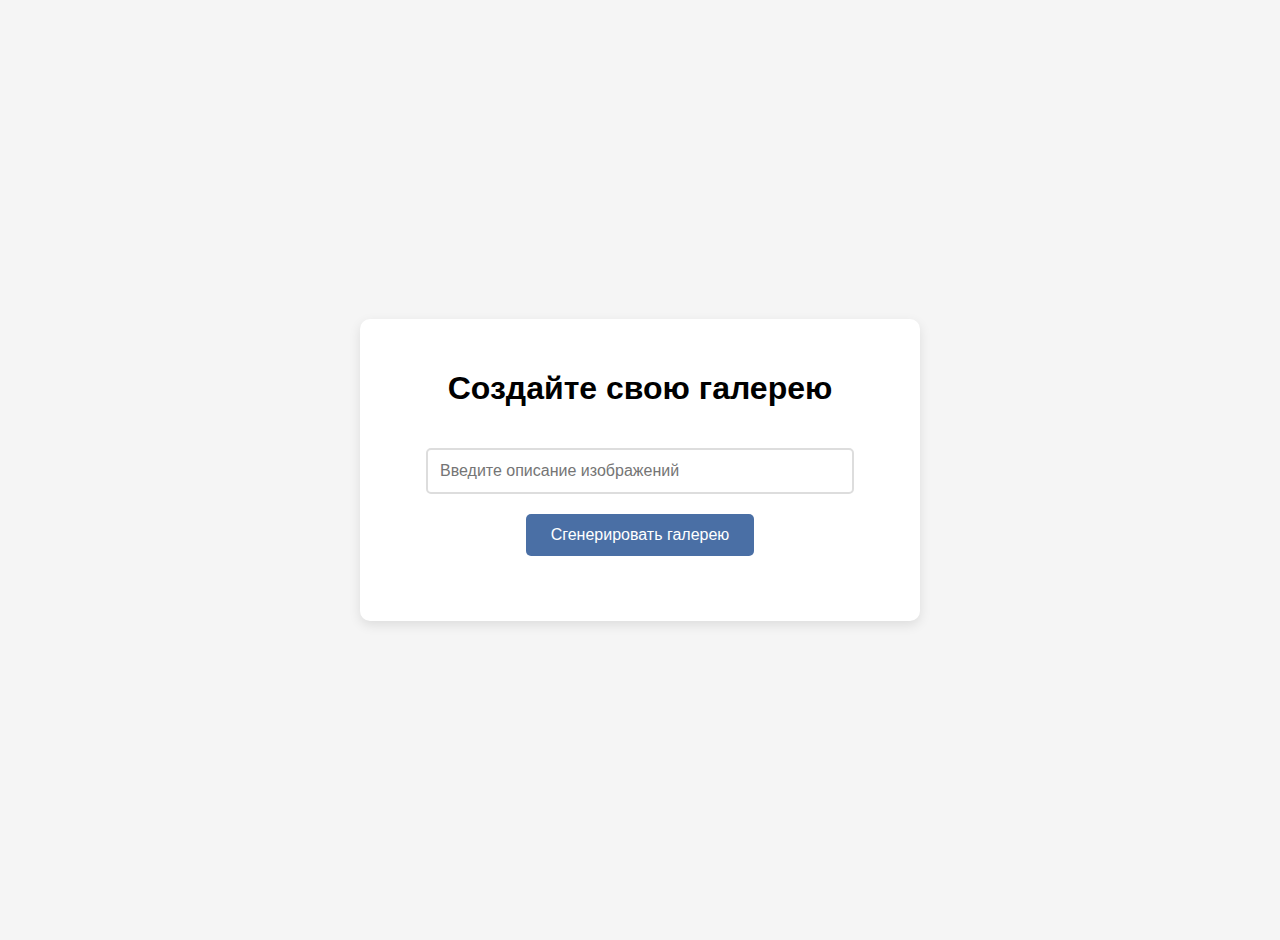
<file: index.html>
<!DOCTYPE html>
<html lang="ru">
<head>
    <meta charset="UTF-8">
    <meta name="viewport" content="width=device-width, initial-scale=1.0">
    <title>Генератор галереи</title>
    <link rel="stylesheet" href="styles.css">
</head>
<body>
    <div class="configurator">
        <h1>Создайте свою галерею</h1>
        <input type="text" id="prompt-input" placeholder="Введите описание изображений">
        <button id="generate-btn">Сгенерировать галерею</button>
        <div id="status"></div>
    </div>

    <script src="script.js"></script>
</body>
</html>
</file>
<file: styles.css>
body {
    font-family: 'Arial', sans-serif;
    background: #f5f5f5;
    margin: 0;
    padding: 20px;
    display: flex;
    justify-content: center;
    align-items: center;
    min-height: 100vh;
}

.configurator {
    background: white;
    padding: 30px;
    border-radius: 10px;
    box-shadow: 0 4px 12px rgba(0,0,0,0.1);
    width: 100%;
    max-width: 500px;
    text-align: center;
}

#prompt-input {
    width: 80%;
    padding: 12px;
    margin: 20px 0;
    border: 2px solid #ddd;
    border-radius: 5px;
    font-size: 16px;
}

button {
    background: #4a6fa5;
    color: white;
    border: none;
    padding: 12px 25px;
    border-radius: 5px;
    cursor: pointer;
    font-size: 16px;
    transition: background 0.3s;
}

button:hover {
    background: #3a5a80;
}

.gallery-container {
    width: 100%;
    max-width: 800px;
    background: white;
    border-radius: 10px;
    box-shadow: 0 4px 12px rgba(0,0,0,0.1);
    padding: 20px;
    text-align: center;
}

.slider {
    position: relative;
    margin: 20px 0;
    height: 500px;
    overflow: hidden;
    border-radius: 8px;
}

.slide {
    position: absolute;
    width: 100%;
    height: 100%;
    opacity: 0;
    transition: opacity 0.5s ease;
}

.slide.active {
    opacity: 1;
}

.slide img {
    width: 100%;
    height: 100%;
    object-fit: cover;
}

.prev, .next {
    position: absolute;
    top: 50%;
    transform: translateY(-50%);
    background: rgba(0,0,0,0.5);
    color: white;
    border: none;
    padding: 15px;
    cursor: pointer;
    border-radius: 50%;
    z-index: 10;
}

.prev {
    left: 20px;
}

.next {
    right: 20px;
}

.dots {
    position: absolute;
    bottom: 20px;
    left: 50%;
    transform: translateX(-50%);
    display: flex;
}

.dot {
    width: 12px;
    height: 12px;
    background: #ddd;
    border-radius: 50%;
    margin: 0 5px;
    cursor: pointer;
    transition: background 0.3s;
}

.dot.active {
    background: #4a6fa5;
}

.back-btn {
    margin-top: 20px;
}

#status {
    margin-top: 15px;
    min-height: 20px;
    color: #666;
}
</file>
